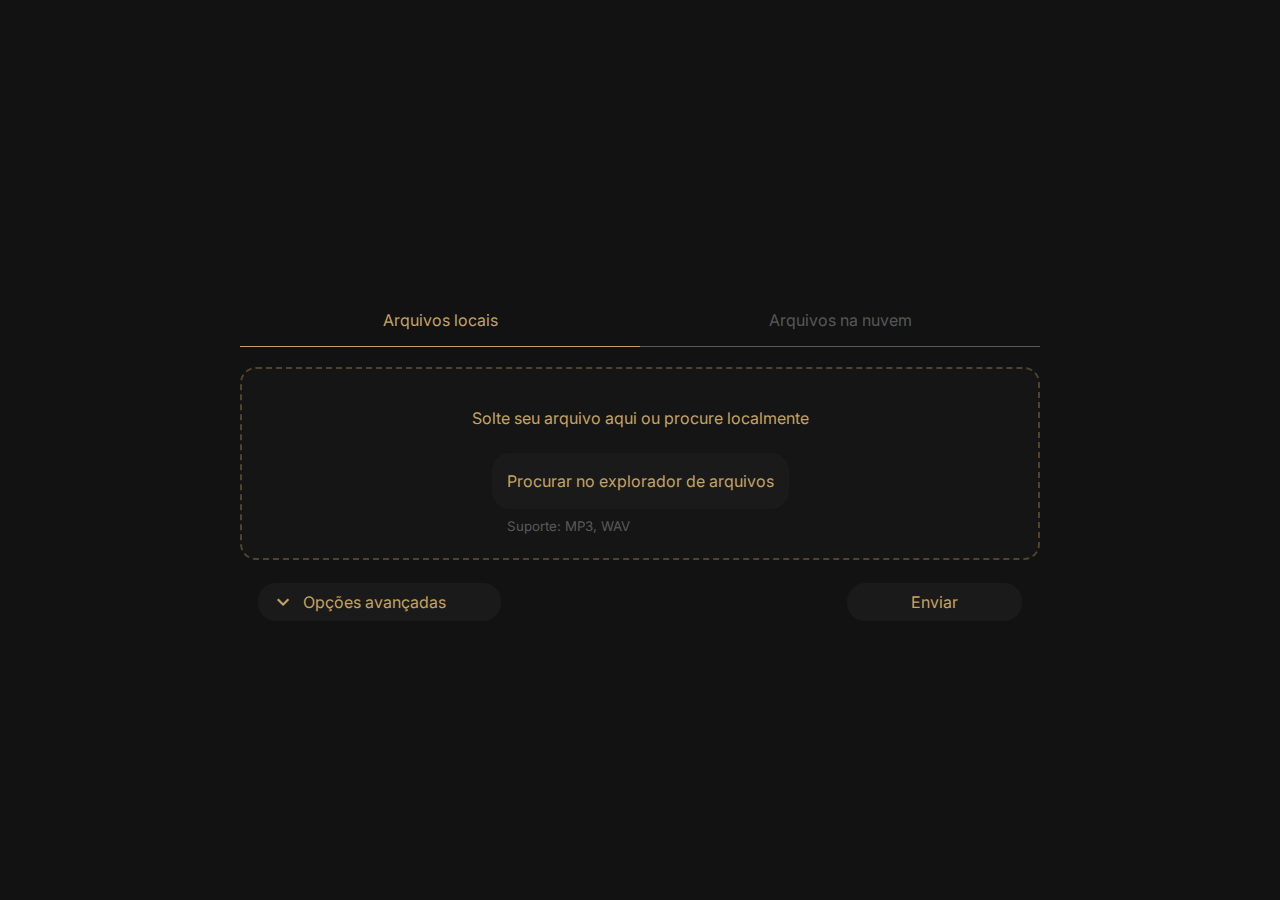
<file: index.html>
<!DOCTYPE html>
<html lang="en">
<head>
    <meta charset="UTF-8">
    <meta name="viewport" content="width=device-width, initial-scale=1.0">
    <title>Separação de Faixas</title>
    <link rel="stylesheet" href="https://fonts.googleapis.com/css2?family=Material+Symbols+Outlined:opsz,wght,FILL,GRAD@24,400,0,0&icon_names=chevron_left" />
    <link rel="stylesheet" href="style/index.css">

</head>
<body>
    <main>
        <!-- Menu de seleção -->
        <div class="tab-menu">
            <ul type="none">
                <li class="tab-menu-item active" id="local-files-tab">Arquivos locais</li>
                <li class="tab-menu-item" id="cloud-files-tab">Arquivos na nuvem</li>
            </ul>
        </div>

        <!-- Seção de Upload de Arquivo -->
        <div class="upload-section">
            <div id="file-dropzone" 
                 ondragover="event.preventDefault()" 
                 ondrop="dropHandler(event)" 
                 ondragenter="dragEnterHandler(event)" 
                 ondragleave="dragLeaveHandler(event)">
                <p>Solte seu arquivo aqui ou procure localmente</p>
                <pre class="file-name"></pre>
                <form id="audioForm" enctype="multipart/form-data">
                    <label class="file-button" for="file-input">Procurar no explorador de arquivos</label>
                    <input type="file" style="display: none;" id="file-input" name="file" accept=".mp3,.wav,.flac" onchange="fileInputChangeHandler(event)">
                    <p class="file-support-info">Suporte: MP3, WAV</p>
                </form>
            </div>
        </div>

        <!-- Seção de URL -->
        <div class="url-section" id="url-section">
            <div id="url-input-container">
                <form class="form-flex" id="urlForm">
                    <input class="url-input" type="text" name="url" placeholder="https:// ...">
                    <p style="margin: 5px 0px 0px 10px;" class="file-support-info">Links de arquivos armazenados na nuvem ou URLs públicas.</p>
                </form>
            </div>
        </div>

        <!-- Opções avançadas e botão de envio -->
        <div class="advanced-options">
            <div class="flex-direction">
                <div class="options-toggle" onclick="toggleAdvancedOptions()">
                    <span class="arrow-icon material-symbols-outlined">chevron_left</span>
                    Opções avançadas
                </div>
                <div class="advanced-options-content">
                    <p>Modelo de separação de faixas</p>
                    <select name="model" id="model-select">
                        <option title="vocal, bass, drum, guitar, piano, outros" value="d6">6 faixas (htdemucs_6s)</option>
                        <option title="vocal, bass, drum, outros" value="d4">4 faixas (htdemucs_ft) -melhor resultado-</option>
                        <option title="vocal, bass, drum, outros" value="d2">4 faixas (htdemucs)</option>
                    </select>
                </div>
            </div>
            <div class="submit-button" onclick="submitForm()">Enviar</div>
        </div>
    </main>
    <div id="loading" style="display: none;">Carregando...</div>

    <script>

        // document.addEventListener('DOMContentLoaded', () => {
        //     const openTabsKey = 'openTabs';

        //     function verificarAbaUnica() {
        //         if (localStorage.getItem(openTabsKey)) {
        //             alert("O site já está aberto em outra aba.");
        //             window.close(); // Tenta fechar a aba (pode ser bloqueado pelo navegador)
        //         } else {
        //             localStorage.setItem(openTabsKey, '1'); // Marca que uma aba está aberta
        //         }
        //     }

        //     window.addEventListener('storage', (event) => {
        //         if (event.key === openTabsKey && event.newValue === '1') {
        //             alert("O site já está aberto em outra aba. Feche esta aba para continuar.");
        //             window.close();
        //         }
        //     });

        //     window.addEventListener('beforeunload', () => {
        //         localStorage.removeItem(openTabsKey); // Remove a marcação ao fechar a aba
        //     });

        //     verificarAbaUnica();
        // });


        document.addEventListener('DOMContentLoaded', iniciarSessao);
        let opc = true

        async function iniciarSessao() {
            const token = sessionStorage.getItem('token');
            const headers = token ? { 'Authorization': `Bearer ${token}` } : {};

            const response = await fetch('https://htback-edxr.onrender.com/api/iniciar-sessao', {
                method: 'POST',
                headers: headers
            }); 
            if (!response.ok) {
                alert('Erro ao iniciar sessão. Tente novamente.');
                return;
            }
            const data = await response.json();
            sessionStorage.setItem('token', data.token_sessao);
            console.log('Token gerado:', data.token_sessao);
            renovarToken();
            setInterval(renovarToken, 30000);
        }

        async function renovarToken() {
            const token = sessionStorage.getItem('token');
            if (token) {
                const response =  await fetch('https://htback-edxr.onrender.com/api/renovar-token', {
                    method: 'POST',
                    headers: {
                        'Authorization': `Bearer ${token}`
                    }
                });
                if (response.ok){
                    console.log("sessão renovada");
                }else{
                    console.log("token inválido")
                }
            }
        }

        async function submitForm() {
            const form = opc ? document.getElementById('audioForm') : document.getElementById('urlForm');
            const token = sessionStorage.getItem('token');
            const formData = new FormData(form);
            formData.append('model', document.getElementById('model-select').value);

            // Exibe o carregamento
            document.getElementById('loading').style.display = 'block';

            try {
                const response = await fetch('https://htback-edxr.onrender.com/api/separar-faixas', {
                    method: 'POST',
                    headers: {
                        'Authorization': `Bearer ${token}`
                    },
                    body: formData
                });

                const result = await response.json();
                console.log(result);

                // Esconde o carregamento
                document.getElementById('loading').style.display = 'none';

                if (result.audio_tags) {
                    window.location.href = `resultados.html?token=${token}`;
                } else {
                    document.getElementById('error').style.display = 'block';
                    document.getElementById('errorMessage').innerText = 'Erro ao separar as faixas.';
                }
            } catch (error) {
                // Esconde o carregamento em caso de erro
                document.getElementById('loading').style.display = 'none';
                document.getElementById('error').style.display = 'block';
                document.getElementById('errorMessage').innerText = 'Erro na requisição.';
            }
}


        function dragEnterHandler(event) {
            event.preventDefault(); 
            event.stopPropagation(); 
            document.getElementById('file-dropzone').classList.add('drag-over');
        }

        function dragLeaveHandler(event) {
            event.preventDefault();
            event.stopPropagation();
            document.getElementById('file-dropzone').classList.remove('drag-over');
        }

        function dropHandler(event) {
            event.preventDefault();
            event.stopPropagation();
            document.getElementById('file-dropzone').classList.remove('drag-over');

            const files = event.dataTransfer.files;
            if (files.length > 0) {
                handleFiles(files);
            }
        }

        function handleFiles(files) {
            const file = files[0];
            if (file) {
                document.querySelector('.file-name').innerHTML = file.name
                const fileInput = document.getElementById('file-input');
                const dataTransfer = new DataTransfer();
                dataTransfer.items.add(file);
                fileInput.files = dataTransfer.files;
            }
        }

        const style = document.createElement('style');
        style.innerHTML = `
            #file-dropzone.drag-over {
                border-color: #C3A364;
            }
        `;
        document.head.appendChild(style);

        function fileInputChangeHandler(event) {
            const file = event.target.files[0];
            if (file) {
                document.querySelector('.file-name').innerHTML = file.name
            }
        }

        
        document.getElementById("local-files-tab").onclick = function() {
            document.querySelector(".upload-section").style.display = "block";
            document.getElementById("url-section").style.display = "none";
            document.getElementById("local-files-tab").classList.add("active");
            document.getElementById("cloud-files-tab").classList.remove("active");
            opc = true
        };
        
        document.getElementById("cloud-files-tab").onclick = function() {
            document.querySelector(".upload-section").style.display = "none";
            document.getElementById("url-section").style.display = "block";
            document.getElementById("local-files-tab").classList.remove("active");
            document.getElementById("cloud-files-tab").classList.add("active");
            opc = false
        };

        function toggleAdvancedOptions() {
            document.querySelector('.advanced-options-content').classList.toggle('active');
            document.querySelector('.options-toggle').classList.toggle('active');
        }
    </script>
</body>
</html>
</file>
<file: style/index.css>
@import url('https://fonts.googleapis.com/css2?family=Inter:ital,opsz,wght@0,14..32,100..900;1,14..32,100..900&display=swap');

/* Configuração de estilos básicos */
* {
    padding: 0;
    margin: 0;
    font-family: 'Inter', sans-serif;
    box-sizing: border-box;
    transition: .1s;
}
body {
    background-color: #121212;
    height: 100vh;
    display: flex;
    justify-content: center;
    align-items: center;
    overflow-x: hidden;
}
main {
    padding-top: calc(2vh + 20px); /* padding dinâmico para ajustar em diferentes tamanhos de tela */
    width: 90vw; /* aumenta ou diminui conforme a largura da tela */
    max-width: 800px; /* limite de largura para grandes telas */
    min-width: 320px; /* limite mínimo para evitar colapsos */
    margin: auto;
    height: auto;
    padding-bottom: 20px;

}

/* Estilos do menu de seleção */
.tab-menu ul {
    cursor: pointer;
    display: flex;
    flex-wrap: wrap;
    justify-content: center;
}

.tab-menu-item {
    padding: 1rem 3rem;
    color: rgba(255, 255, 255, 0.3);
    border-bottom: 1px solid rgba(255, 255, 255, 0.3);
    transition: .2s;
    width: 50%;
    text-align: center;
}

.tab-menu-item.active {
    color: #C3A364;
    border-bottom: 1px solid #C3A364;
}

/* Estilos da área de upload */
.upload-section {
    display: block;
}
#file-dropzone {
    margin-top: 20px;
    color: #C3A364;
    padding: 1.5rem;
    background-color: #151515;
    border-radius: 1rem;
    border: 2px dashed #c3a36454;
    display: flex;
    flex-direction: column;
    justify-content: center;
    align-items: center;
    max-width: 100%;
}
#file-dropzone > p {
    padding: 15px 0px 25px 0px;
}
#file-dropzone > pre {
    transform: translate(0px, -22.5px);
    font-size: medium;
    width: min-content;
    height: 18px;
    overflow: hidden;
}

#file-dropzone .input-wrapper {
    padding: 15px 0px 45px 0px;
}
#file-dropzone .file-button {
    background-color: #1a1a1a;
    padding: 18px 15px;
    border-radius: 18px;
    cursor: pointer;
    max-width: 200px; /* para manter a largura adequada em telas menores */
}
#file-dropzone .file-button:hover {
    background-color: #222222c7;
}
.file-support-info {
    margin: 27px 0px 0px 15px;
    font-size: calc(12px + 0.1vw);
    color: rgba(255, 255, 255, 0.3);
}

/* Estilos de opções avançadas */
.advanced-options {
    display: flex;
    flex-direction: row;
    color: #C3A364;
    justify-content: space-between;
    padding: 22.5px 18px;
    height: 64px;
}

.flex-direction {
    display: flex;
    flex-direction: column;
}

.options-toggle {
    display: flex;
    flex-direction: row;
    align-items: center;
    background-color: #1a1a1a;
    width: 243px; 
    max-width: 270px;
    padding: 9px 45px 9px 45px;
    border-radius: 18px;
    cursor: pointer;
    margin-bottom: 22.5px;
    margin-right: 10px;
    position: relative;
    text-align: center;
}

.options-toggle:hover {
    background-color: #222222c7;
}
.options-toggle .arrow-icon {
    color: #C3A364;
    padding-right: 15px;
    rotate: -90deg;
    transform: translate(7.5px, -4.5px);
    translate: -0% -50%;
    position: absolute;
    top: 50%;
    left: 10px;
}
.options-toggle.active .arrow-icon {
    rotate: 0deg;
    transform: translate(0px, 0px);
}
#model-select {
    margin: 14px 0px;
    color: #C3A364;
    background-color: #121212;
    border: 1px solid #C3A364;
    padding: 6px 3px;
    border-radius: 9px;
    width: 100%;
    max-width: 235px;
}
.advanced-options-content {
    opacity: 0;
    display: none;
    transform: translate(0px, -15px);
    margin: 15px 0px 0px 37.5px;
}
.advanced-options-content.active {
    opacity: 1;
    display: block;
    visibility: visible;
    transform: translate(0px);
}

/* Estilos do campo de URL */
.url-section {
    display: none;
}
#url-input-container {
    margin-top: 30px;
    color: #C3A364;
    padding: 52.5px 0px;
    background-color: #151515;
    border-radius: 27px;
    display: flex;
    flex-direction: column;
    justify-content: center;
    align-items: center;
    max-width: 100%;
}
.form-flex {
    width: 85%;
    display: flex;
    flex-direction: column;
}
.url-input {
    width: calc(100% - 20px); /* largura relativa */
    background-color: transparent;
    border: 2px solid #343434;
    border-radius: 3px;
    height: 42px;
    font-size: calc(15px + 0.2vw);
    padding-left: 15px;
    color: white;
}

.submit-button {
    background-color: #1a1a1a;
    border-radius: 18px;
    cursor: pointer;
    height: min-content;
    width: 100%;
    max-width: 175px;
    text-align: center;
    margin-left: 10px;
    padding: 9px 45px 9px 45px;
    margin-bottom: 100px;
}

.submit-button:hover {
    background-color: #222222c7;
}

/* Loader */
#loading {
    position: fixed;
    top: 50%;
    left: 50%;
    transform: translate(-50%, -50%);
    background-color: rgba(0, 0, 0, 0.5);
    color: white;
    padding: 30px;
    border-radius: 15px;
    font-size: 27px;
    width: 100vw;
    height: 100vh;
    display: flex;
    text-align: center;
    justify-content: center;
    align-items: center;
    align-content: center;
}

/* Breakpoints para responsividade */
@media (max-width: 768px) {
    .tab-menu-item {
        padding: 1rem 1.5rem;
    }
}

@media (max-width: 520px) {
    main {
        padding-top: 50px;
        width: 95vw;
        padding-bottom: 100px;
    }

    .tab-menu-item {
        padding: 0.5rem 1rem;
        font-size: 14px;
    }

    #file-dropzone {
        padding: 1rem;
    }

    .file-button, .options-toggle, .submit-button {
        padding: 0.75rem 1rem;
        font-size: 14px;
    }

    .advanced-options {
        display: flex;
        flex-direction: column;
        color: #C3A364;
        justify-content: space-between;
        padding: 22.5px 18px;
        height: 64px;
        margin-bottom: 100px;
    }

    .options-toggle {
        display: flex;
        flex-direction: row;
        align-items: center;
        background-color: #1a1a1a;
        width: 100%;
        max-width: 100%;
        border-radius: 18px;
        cursor: pointer;
        margin-bottom: 22.5px;
        margin-right: 10px;
        justify-content: center;
        
    }

    .submit-button {
        background-color: #1a1a1a;
        border-radius: 18px;
        cursor: pointer;
        padding: 12px 4.5px;
        height: min-content;
        width: 100%;
        max-width: 100%;
        text-align: center;
        margin-left: 0px;
    }

    .advanced-options-content {
        display: flex;
        opacity: 0;
        display: none;
        transform: translate(0px, -15px);
        margin: auto;
    }

    #model-select {
        margin: 14px 0px;
        color: #C3A364;
        background-color: #121212;
        border: 1px solid #C3A364;
        padding: 6px 3px;
        border-radius: 9px;
        width: 100%;
        max-width: 235px;
    }
}
</file>
